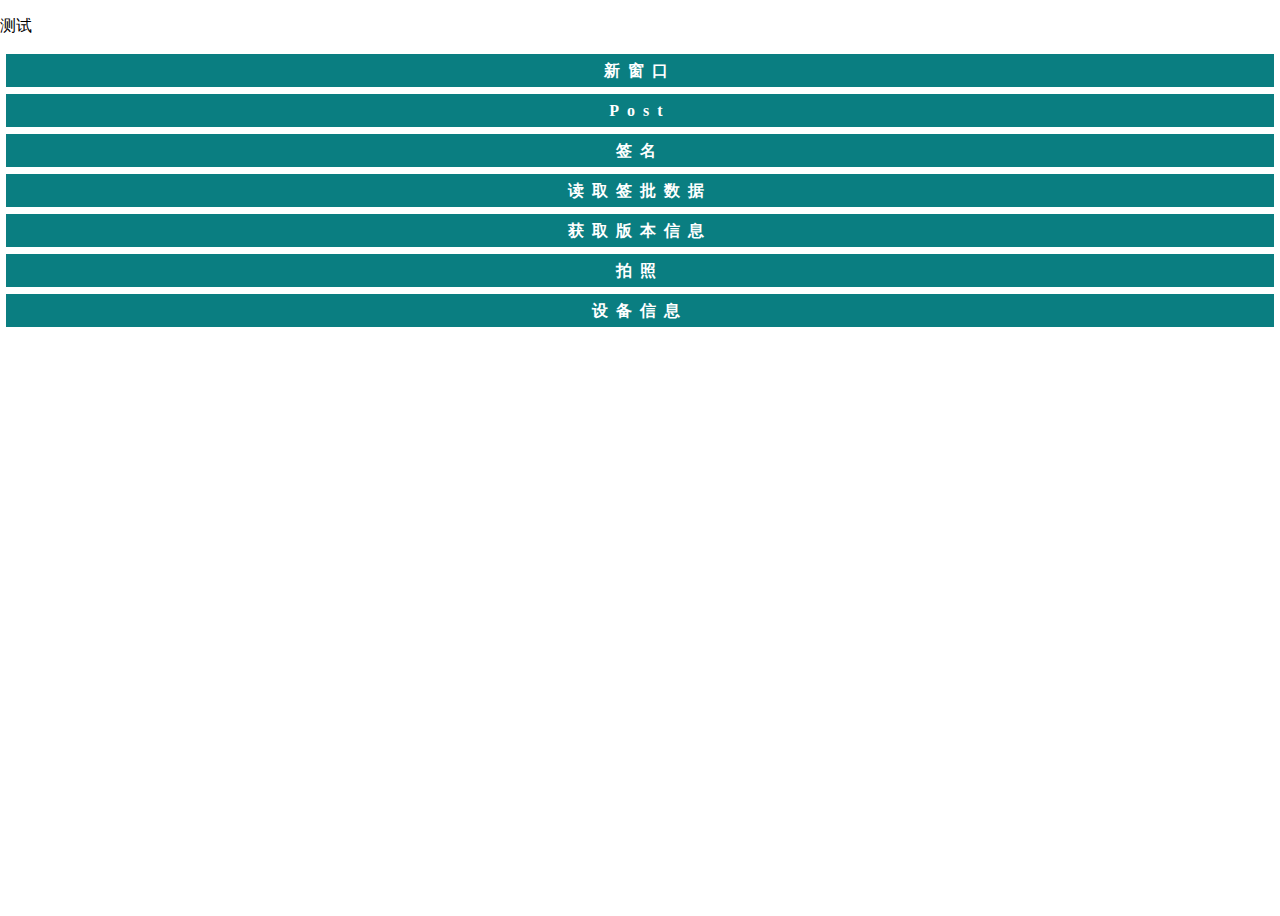
<file: CordovaDEMOIOS/CordovaDEMO/pms/html/index.html>
<!DOCTYPE html>
<html lang="en">

	<head>
		<meta charset="UTF-8">
		<meta http-equiv="Content-Type" content="text/html;charset=utf-8">
		<meta name="viewport" content="width=device-width, initial-scale=1, maximum-scale=1, user-scalable=0">
		<meta name="apple-mobile-web-app-capable" content="yes">
		<meta name="apple-mobile-web-app-status-bar-style" content="black">
		<meta name="format-detection" content="telephone=no">
		<link rel="stylesheet" type="text/css" href="../css/style.css" />
		<title>首页</title>
		<style type="text/css">
			.long_button {
				display: block;
				border: 1px solid;
				font-weight: 700;
				margin: 5px;
				height: 33px;
				line-height: 33px;
				text-align: center;
				letter-spacing: 0.5em;
				color: #fff;
				background-color: #0a7e81;
			}
		</style>
	</head>

	<body>

        <p>测试</p>
		<a class="long_button" onclick="click1()">新窗口</a>
		<a class="long_button" onclick="click2()">Post</a>
        <a class="long_button" onclick="click3()">签名</a>
        <a class="long_button" onclick="click4()">读取签批数据</a>
        <a class="long_button" onclick="click5()">获取版本信息</a>
        <a class="long_button" onclick="click6()">拍照</a>
         <a class="long_button" onclick="click7()">设备信息</a>
		<script src="../cordova.js" type="text/javascript"></script>
		<script src="../js/jquery-2.1.1.js" type="text/javascript"></script>
		<script>
			document.addEventListener("deviceready", onDeviceReady, false);


			function onDeviceReady() {
          
			}

			function click1() {
				//调用js 打开一个新窗口
				cdv.webview.open(
                {
					//参数url地址，指向一个新地址
				
                                 "url": "/pms/html/index.html"
				}
                                 
                                 );
			}

        function click2() {
    
				cdv.ajax.post({
                              "url": "http://m.baidu.com",
                              "params": "123"
                              }, ajaxsuccess, ajaxfail);
        }
        
        function ajaxsuccess(data) {
            
            alert(data);
            
        }
        function ajaxfail(data) {
            
            alert(data);
            
        }
        
        
        
        function click3()
        {
            cdv.sign.showSign(
                {
                              "webService":"http://220.194.33.92:7001/defaultroot/iWebRevisionServlet",//未定义
                              "recordID":"1487315098837",//文档记录号
                              "fieldName":"SendOut1487315098837",//签名区域名称
                              "userName":"yang1",
                              "haveFieldValue":"1",  //是否检查原始签批数据 1 检查 0 不检查
                              "mode":1


                },
                signCallback,signCallbackerror
            );
        }
        
        function signCallback(json)
        {
            alert(json);
        }
        function signCallbackerror(json)
        {
            alert(json);
        }
        

        function click4()
        {
            cdv.sign.loadSign(
                              {
                              "webService":"http://220.194.33.92:7001/defaultroot/iWebRevisionServlet",//未定义
                              "recordID":"1487064724124",//文档记录号
                              "fieldName":"SendOut1487064724124",//签名区域名称
                              "userName":"yang"

                              },
                              loadsignCallback
                              );
        }
        
        
        function loadsignCallback(json)
        {
            alert(JSON.stringify(json));
        }
        
        function SuccessCallback(json)
        {
            alert(json);
        }
        
        
        //40 插件
        function click5()
        {
            getAppVersion.getPackageName(SuccessCallback,null);
        }
        
        function click6()
        {
 
            cameraExport.getPicture(SuccessCallback,null,{ "quality": 50 });
        }
        
        
        function click7()
        {
            Device.prototype.getInfo(SuccessCallback,null);
       
        }
		</script>

</html>
</file>
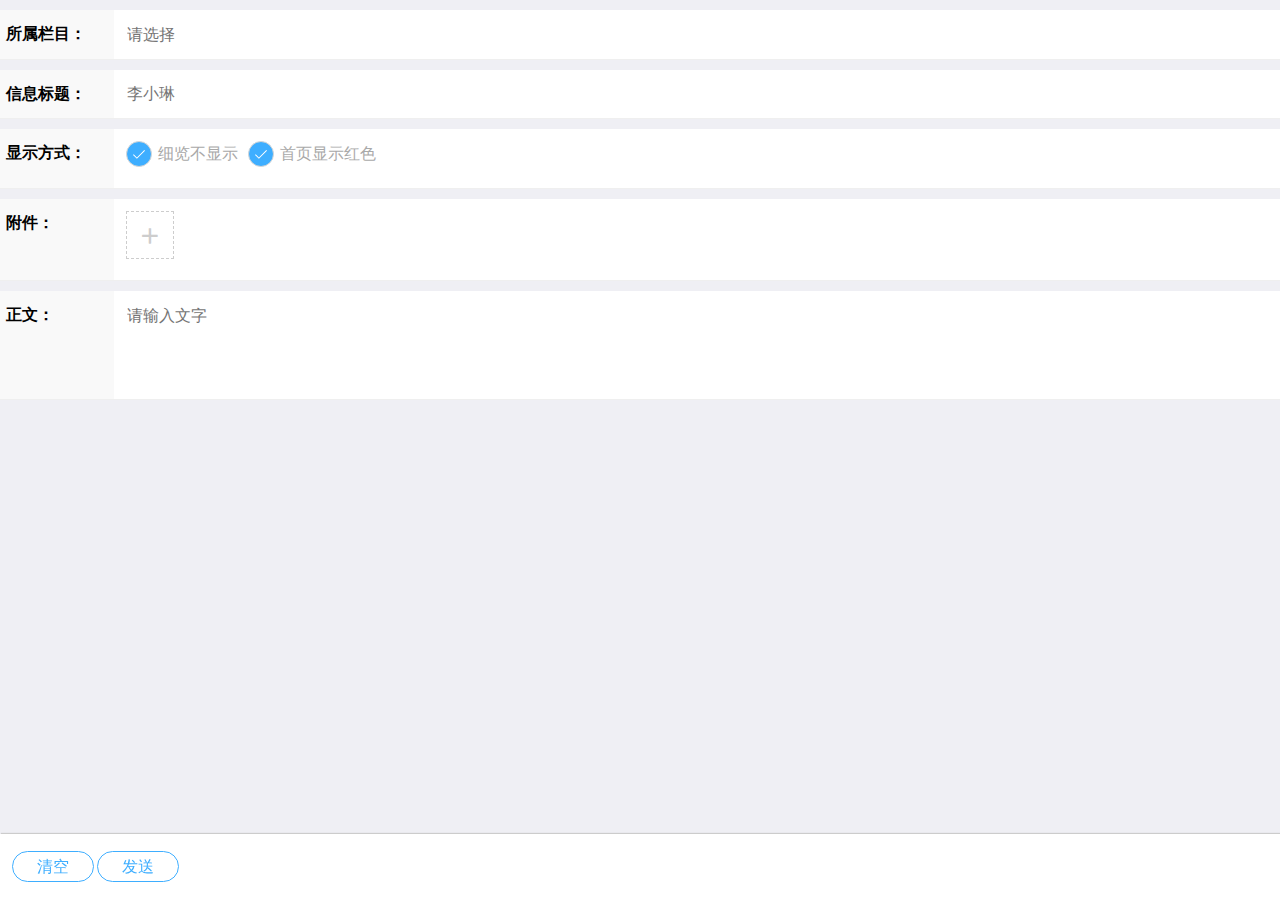
<file: CordovaDEMOIOS/CordovaDEMO/upload/webapp-infomation-edit.html>
<!DOCTYPE html>
<html>

<head lang="en">
  <meta charset="UTF-8">
  <meta http-equiv="X-UA-Compatible" content="IE=edge">
  <meta name="viewport" content="width=device-width,initial-scale=1,minimum-scale=1,maximum-scale=1,user-scalable=0,minimal-ui">
  <title>表单页</title>
  <link rel="stylesheet" href="template/css/template.style.ios.min.css" />
  <link rel="stylesheet" href="template/css/template.webapp-style.min.css" /> 
 </head>

<body class="grey-bg">
  <div class="views">
    <div class="view">
      <div class="pages">
        <div class="page" data-page="page-webapp-mail-edit">
          <section class="wh-section wh-section-bottomfixed">
            <article class="wh-edit wh-edit-forum">
              <div class="mail-edit">
                <table class="wh-table-edit" style="border-collapse:separate;border-spacing: 0 10px;">
                  <tr>
                    <th>所属栏目<i class="fa fa-asterisk"></i>：</th>
                    <td>
						<input class="edit-ipt-r edit-ipt-arrow" type="text" readonly value="" name="select" placeholder="请选择" />
					</td>
                  </tr>
                  <tr>
                    <th>信息标题<i class="fa fa-asterisk"></i>：</th>
                    <td>
                      <input class="edit-ipt-r" type="text" placeholder="李小琳" />
                    </td>
                  </tr>
                  <tr>
                    <th>显示方式<i class="fa fa-asterisk"></i>：</th>
                    <td>
                      <ul class="edit-radio">
                        <li>
                          <label class="label-checkbox item-content">
                            <!-- Checked by default -->
                            <input type="checkbox" name="my-checkbox" value="细览不显示" checked="checked">
                            <div class="item-media">
                              <i class="icon icon-form-checkbox"></i>
                            </div>
                            <div class="item-inner">
                              <div class="item-title">细览不显示</div>
                            </div>
                          </label>
                        </li>
                        <li>
                          <label class="label-checkbox item-content">
                            <!-- Checked by default -->
                            <input type="checkbox" name="my-checkbox" value="首页显示为红色" checked="checked">
                            <div class="item-media">
                              <i class="icon icon-form-checkbox"></i>
                            </div>
                            <div class="item-inner">
                              <div class="item-title">首页显示红色</div>
                            </div>
                          </label>
                        </li>
                      </ul>
                    </td>
                  </tr>
                  <tr>
                    <th>附件<i class="fa fa-asterisk"></i>：</th>
                    <td>
                      <ul class="edit-upload">
                        <li class="edit-upload-in" onclick="addImg();"><span><i class="fa fa-plus"></i></span></li>
                      </ul>
                    </td>
                  </tr>
                  <tr>
                    <th>正文<i class="fa fa-asterisk"></i>：</th>
                    <td>
                      <div class="edit-txta-box">
                        <textarea class="edit-txta edit-txta-l" placeholder="请输入文字"></textarea>
                      </div>
                    </td>
                  </tr>
                </table>
              </div>
            </article>
          </section>
          <footer class="wh-footer wh-footer-forum">
            <div class="wh-container">
              <div class="wh-footer-btn row">
                <div class="webapp-footer-linebtn">
                  <div class="fl clearfix">
                    <a href="#" class="panel-return-a">清空</a>
                    <a href="#" class="panel-send-a">发送</a>
                  </div>
                </div>
              </div>
            </div>
          </footer>
        </div>
      </div>
    </div>
  </div>

  <script src="template/js/jquery-1.8.0.min.js"></script>
  <script src="template/js/template.min.js"></script>
  <script type="text/javascript">
  //Export DOM7 to local variable to make it easy accessable
 var myApp = new Framework7({
          fastClicks: false,
    });

  var $$ = Dom7;

  $$('.action1').on('click', function() {
    myApp.alert('Action 1');
  });
  $$('.action2').on('click', function() {
    myApp.alert('Action 2');
  });

  //添加图片
	var index = 0;
    function addImg(){
	    $(".edit-upload-in").before(       
		   '<li class="edit-upload-ed" id="imgli_'+index+'" style="display:none">'+
		       '<span>'+
		       	   '<img src="" id="imgShow_'+index+'"/>'+
			       '<em>'+
			       	 '<i onclick="removeImg('+index+');" class="fa fa-minus-circle"></i>'+
			       '</em>'+
		       '</span>'+
		       '<input type="file" id="up_img_'+index+'" style="display:none" name="imgFile"/>'+
		       '<input type="hidden" id="fileName_'+index+'" name="fileName"/>'+
       	   '</li>');
	   var img_li_id = "imgli_"+index;
	   var up_img_id = "up_img_"+index;
	   
	   $("#up_img_"+index).click();
	  
	   index++;
	   callBackFun(up_img_id,img_li_id);
    }

	function callBackFun(upImgId,imgliId){
		$("#"+imgliId).show();
	}

	//删除缩略图
    function removeImg(index){
	   $("#imgli_"+index).remove();
	   $("#up_img_"+index).remove();
    }
	


  </script>
</body>
</file>
<file: CordovaDEMOIOS/CordovaDEMO/pms/css/style.css>
html, body {
    margin: 0;
    height: 100%;
}

* {
    outline: none;
}

.user-center {
    background: rgb(0, 171, 243);
    color: #FFFFFF;
    display: -webkit-flex;
    -webkit-flex: auto 2;
}

.user-center .photo {
    margin: 15px 5px 15px 30px;
}

.user-center .photo img {
    width: 70px;
    border-radius: 50%;
    border: 2px solid #FFFFFF;
}

.user-summary {
    margin: 25px 5px 15px 5px;
    text-align: left;
    font-size: 12px;
    line-height: 20px;
}

.user-summary ul {
    margin: 0;
    list-style: none;
    padding: 0;
}

.main-list {

    height: calc(100% - 106px)

}


.main_grid{

    height: 368px;
    -webkit-columns:auto 3;
}

.ctl img {
    display: inline-block;
    text-align: center;
    vertical-align: middle;
}

.ctl span {
    width: 0;
    height: 100%;
    display: inline-block;
    vertical-align: middle;
}

.borad {
    columns: auto 3;
    -moz-columns: auto 3; /* Firefox */
    -webkit-columns: auto 3; /* Safari 和 Chrome */
    -moz-column-gap: 0; /* Firefox */
    -webkit-column-gap: 0; /* Safari and Chrome */
    column-gap: 0;
}

.content_wapper {
    background: #fff;
    margin-top: 15px;
    border-top: 1px solid #ECEFF7;
}

.cell {
    height: 80px;
    padding: 10px;
    border-left: 1px solid #ECEFF7;
    border-bottom: 1px solid #ECEFF7;
    text-align: center;
    color: #4c4c4c;
}

.cell:ACTIVE {
    background: rgba(100, 198, 255, 0.58);
}

.cell div {
    display: inline-block;
    text-align: center;
    vertical-align: middle;
}

.cell img {
    height: 45px;
    margin: auto;
    padding: auto;
}

.cell span {
    width: 0;
    height: 100%;
    display: inline-block;
    vertical-align: middle;

}

.cell p {
    font-size: 12px;
}

@-webkit-keyframes sacleIn {
    from {
        transform: scale(0, 0);
    }
    to {
        transform: scale(1, 1);
    }
}

@-webkit-keyframes fadeIn {
    from {
        opacity: 0;
    }
    to {
        opacity: 1;
    }
}



.track:nth-child(1) p {
    padding-top: 15px;
}

.track:nth-child(2) p {
    padding-top: 15px;
    margin-left: -10px;
}

.track:nth-child(3) p {
    padding-top: 15px;
    margin-left: -10px;
}





.morr span:nth-child(1) {
    font-size: 24px;
    font-weight: 400;
}

.morr span:nth-child(2) {
    font-size: 12px;
    margin-left: 10px;
}
</file>
